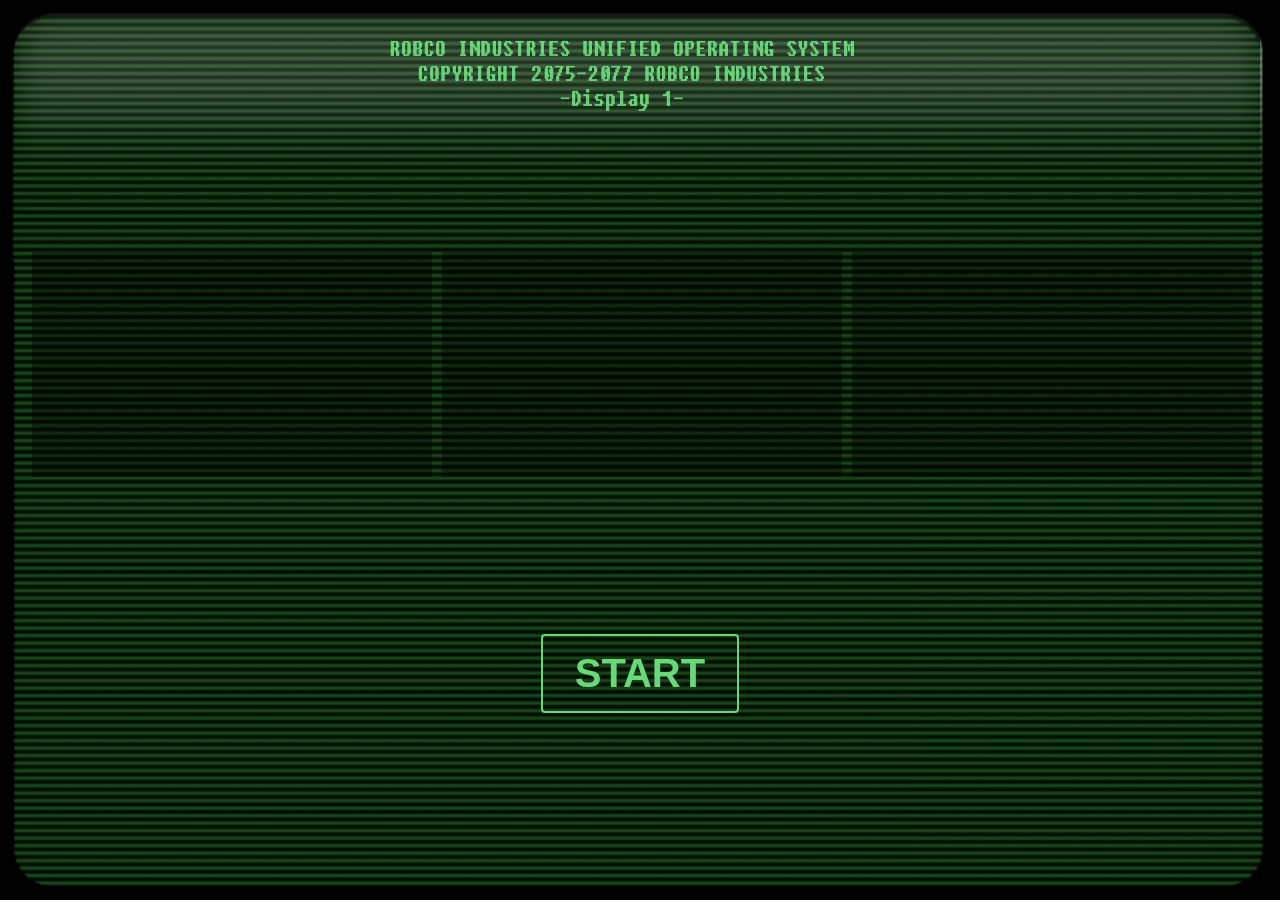
<file: web-version/index.html>
<!DOCTYPE html>
<html lang="en">
<head>
  <meta charset="UTF-8">
  <meta http-equiv="X-UA-Compatible" content="IE=edge">
  <meta name="viewport" content="width=device-width, initial-scale=1.0">
  <title>TempoGuessr</title>
  <!-- icon -->
  <link rel="shortcut icon" href="./images/favicon/favicon.ico" type="image/x-icon">
  <link rel="icon" href="./images/favicon/favicon.ico" type="image/x-icon">
  <!-- CSS -->
  <link rel="stylesheet" href="./styles/main.css">
  <!-- JS -->
  <script src="./p5/p5.js"></script>
  <!-- <script src="./p5/p5.sound.min.js"></script> -->
</head>
<body>
  <section id="HUD-section">
    <button onclick="btnStartCallback()" id="btn-start">START</button>
    <div id="HUD-container" style="display: none;">
      <p>Image <span id="HUD-nb-image">1</span>/10 | Score <span id="HUD-score">0</span>/10</p>
      <button id="HUD-container-next-button" onclick="btnNextCallback()">Check</button>
    </div>
  </section>
  <script src="./scripts/Draggable.js"></script>
  <script src="./scripts/main.js"></script>
</body>
</html>
</file>
<file: web-version/styles/main.css>
html, body {
  margin: 0;
  padding: 0;
  overflow: hidden;
  font-family: monospace;
  user-select: none;
}

canvas {
  z-index: -1;
}

#HUD-section {
  position: absolute;
  width: 50%;
  height: 30%;
  left: 50%;
  top: 70%;
  transform: translateX(-50%);
  text-align: center;
}

button {
  background: transparent;
  border: 2px solid #68d87a;
  border-radius: 4px;
  color: #68d87a;
  padding: 15px 32px;
  text-align: center;
  text-decoration: none;
  display: inline-block;
  font-size: 40px;
  font-weight: bold;
  margin: 4px 2px;
  cursor: pointer;
  outline: none;
}

button:hover {
  background-color: #68d87a;
  color: white;
}

#HUD-container > p {
  display: inline-block;
  color: #68d87a;
  font-size: 3em;
  margin-right: 50px;
  font-weight: bold;
}

#HUD-container > button {
  font-size: 30px;
}
</file>
